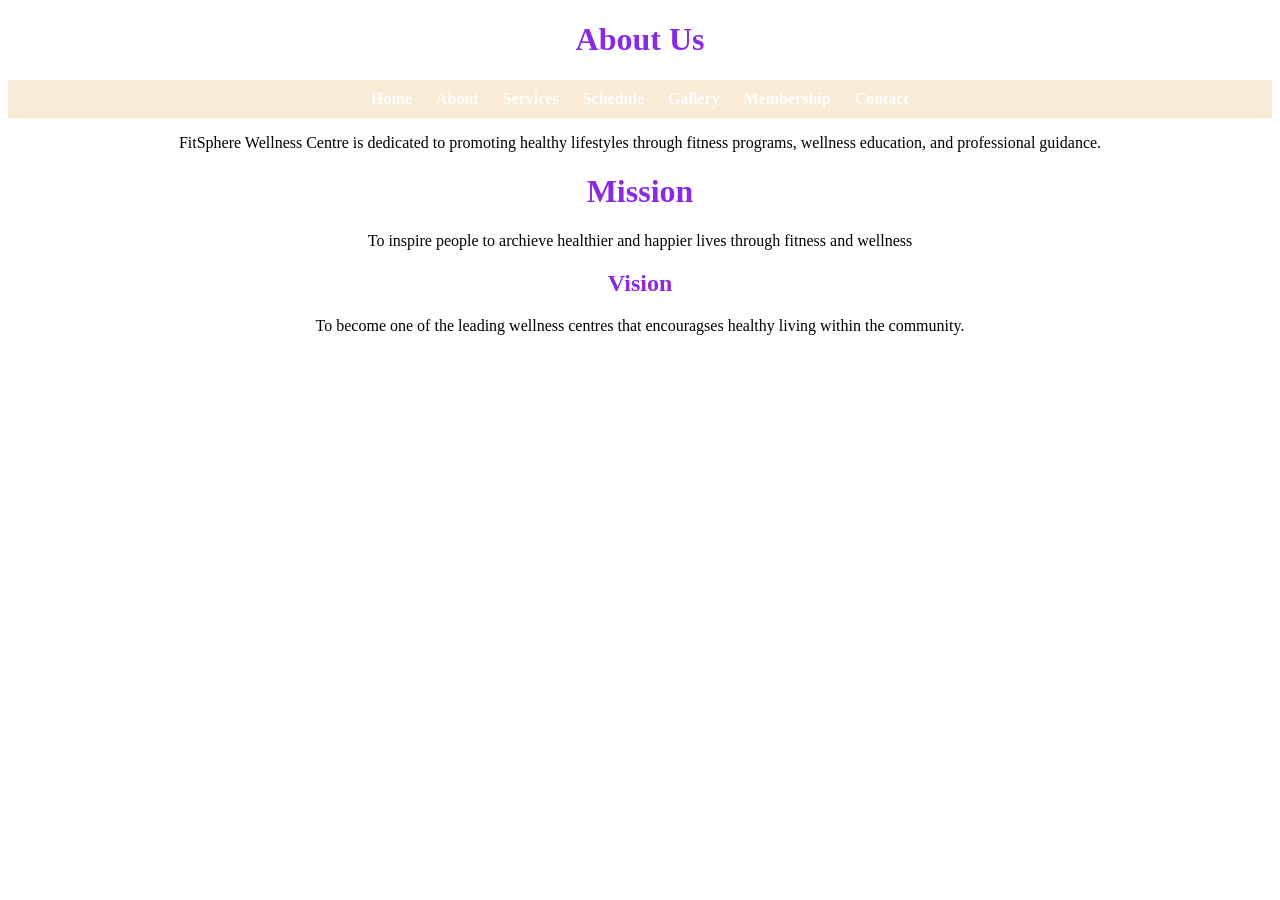
<file: about.html>
<!DOCTYPE html>
<html>

    <head>
        <meta charset="UTF-8">
        <meta name="viewport" content="width=device-width, initial scale=1.0">
        <h1>About Us</h1>
         <link rel="stylesheet" href="style.css">
    </head>
    <body>
        <nav>
        <a href="index.html">Home</a>
        <a href="about.html">About</a>
        <a href="services.html">Services</a>
        <a href="schedule.html">Schedule</a>
        <a href="gallery.html">Gallery</a>
        <a href="membership.html">Membership</a>
        <a href="contact.html">Contact</a>
        </nav>
    <p>
        FitSphere Wellness Centre is dedicated to promoting healthy lifestyles through fitness programs,
        wellness education, and professional guidance.
    </p>
    <h1>Mission</h1>
    <p>
        To inspire people to archieve healthier and happier lives through fitness and wellness
    </p>
    <h2>Vision</h2>
    <p>
        To become one of the leading wellness centres that encouragses healthy living within the community.
    </p>
    </body>
</html>
</file>
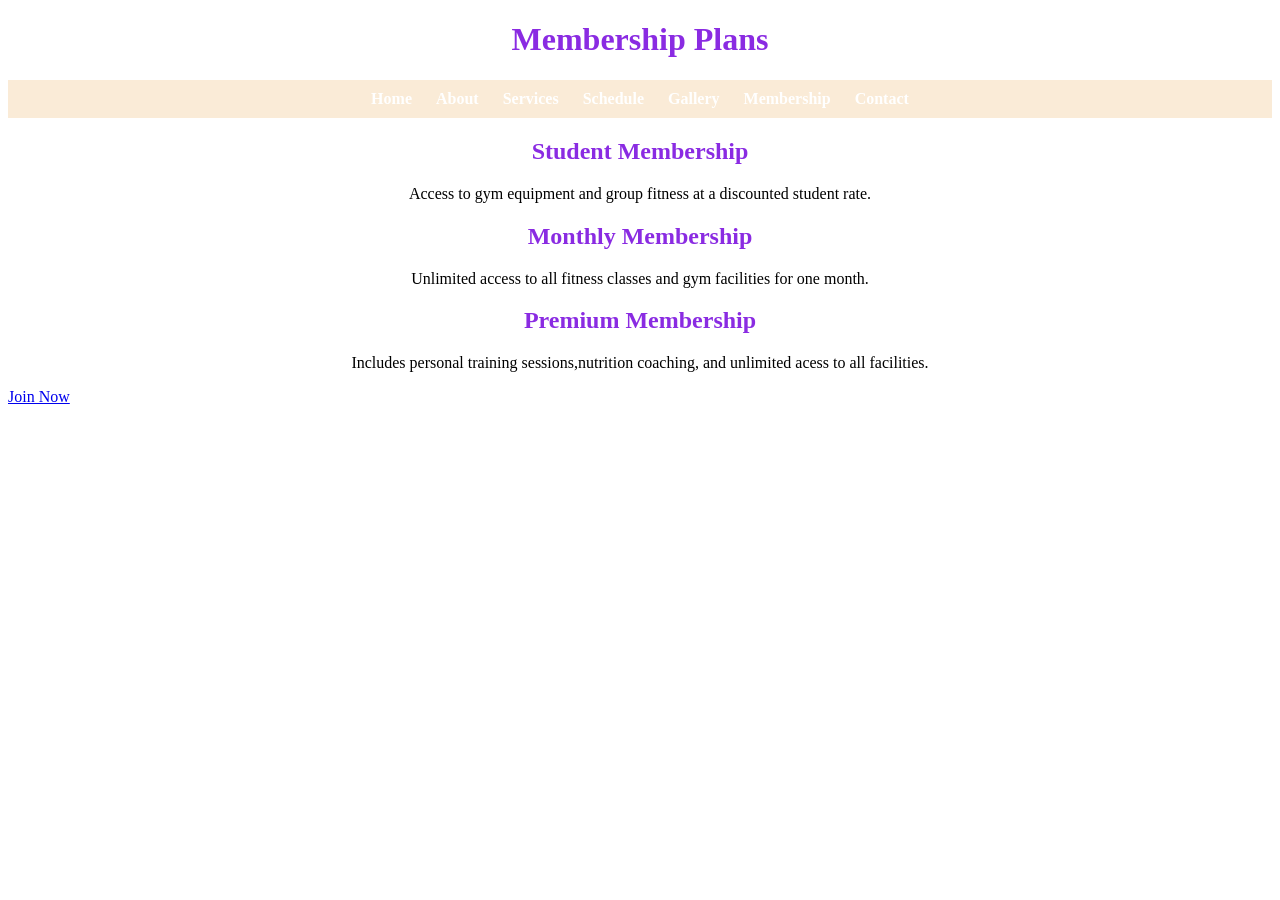
<file: membership.html>
<!DOCTYPE html>
<html>
    <head>
        <meta charset="UTF-8">
        <meta name="viewport" content="width=device-width, initial scale=1.0">
        <h1>Membership Plans</h1>
         <link rel="stylesheet" href="style.css">
     </head>
     
<body>
     <nav>
        <a href="index.html">Home</a>
        <a href="about.html">About</a>
        <a href="services.html">Services</a>
        <a href="schedule.html">Schedule</a>
        <a href="gallery.html">Gallery</a>
        <a href="membership.html">Membership</a>
        <a href="contact.html">Contact</a>
    </nav>
    <h2>Student Membership</h2>
    <p>
        Access to gym equipment and group fitness at a discounted student rate.
    </p>

    <h2>Monthly Membership</h2>
    <p>
        Unlimited access to all fitness classes and gym facilities for one month.
    </p>

    <h2>Premium Membership</h2>
    <p>
        Includes personal training sessions,nutrition coaching, and unlimited acess to all facilities.
    </p>

    <a href="contact.html">Join Now</a>
</body>
</html>
</file>
<file: style.css>
body {
   font-family: Artial, sana-serif;
    background-color:antiquewhite
    margin: 0;
    padding: 0;
}

nav {
    background-color: antiquewhite;
    padding: 10px;
    text-align: center;
}

nav a {
    margin: 10px;
    text-decoration: none;
    color: white;
    font-weight: bold;
}

h1 ,h2{
    text-align: center;
    color: blueviolet;
}

p{
    text-align: center;
}

img {
    display: block;
    margin: 10px auto;
    border-radius: 10px;
}
</file>
